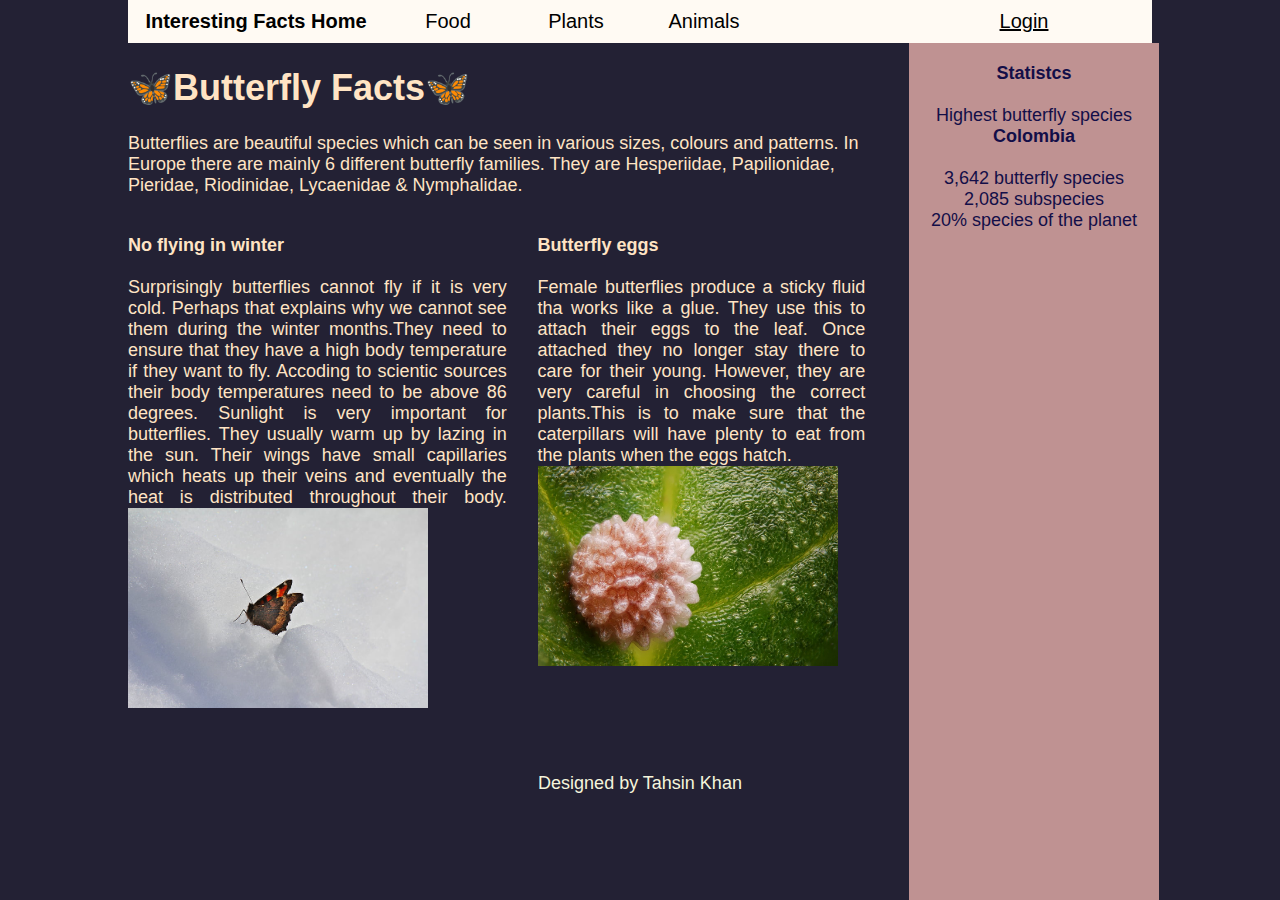
<file: bootstrap/index.html>
<!DOCTYPE html>
<html lang="en">
<head>
    <meta charset="UTF-8">
    <meta http-equiv="X-UA-Compatible" content="IE=edge">
    <meta name="viewport" content="width=device-width, initial-scale=1.0">
    <link href="https://cdn.jsdelivr.net/npm/bootstrap@5.3.0-alpha1/dist/css/bootstrap.min.css" rel="stylesheet" integrity="sha384-GLhlTQ8iRABdZLl6O3oVMWSktQOp6b7In1Zl3/Jr59b6EGGoI1aFkw7cmDA6j6gD" crossorigin="anonymous">
    <link rel="stylesheet" href="styles.css">

    <title>Document</title>
</head>
<body>
    <div class="container text-center">
        <div class="row">
          <div class="col">
          <strong>Interesting Facts Home</strong> 
          </div>
          <div class="col">
            Food
          </div>
          <div class="col">
            Plants
          </div>
          <div class="col">
            Animals
          </div>
          <div class="col">
           
          </div>
          <div class="col">
            <a href="login.html" class="login">Login</a>
          </div>
         </div>
      </div>
      <nav class="nav-flex-column">    
     <strong>Statistcs</strong>   
      </br>
    </br>
     Highest butterfly species
    </br>
      <strong>Colombia </strong> 
</br>
    </br>
     3,642 butterfly species
      </br>
        2,085 subspecies
      </br>
        20% species of the planet
  </nav>
            
      <h1> 🦋Butterfly Facts🦋  </h1>
   <p> Butterflies are beautiful species which can be seen in various sizes, colours and patterns.
    In </br> Europe there  are mainly 6 different butterfly families.  
    They are Hesperiidae, Papilionidae,</br> Pieridae, Riodinidae, Lycaenidae & Nymphalidae.
</br>
</br>
   <div class="fact1">
    <span> <strong>No flying in winter</strong></span>
   </br>
   </br> 
    Surprisingly butterflies cannot fly if it is very cold. Perhaps that explains why we cannot see 
    them during the winter months.They need to ensure that they have a high body temperature if 
    they want to fly. Accoding to scientic sources their body temperatures need to be above 86 degrees.
    Sunlight is very important for butterflies. They usually warm up by lazing in the sun. Their wings have
    small capillaries which heats up their veins and eventually the heat is distributed throughout their body.
  
    <img src="butterfly-snow.jpg" alt="Butterfly in snow" class="image1">
 </div>
   <div class="fact2">
    <span><strong>Butterfly eggs</strong></span>
   </br>
   </br> 
   Female butterflies produce a sticky fluid tha works like a glue. They use this to attach their eggs to the leaf.
   Once attached they no longer stay there to care for their young. However, they are very careful in choosing the correct 
   plants.This is to make sure that the caterpillars will have plenty to eat from the plants when the eggs hatch.
</br>
<img src="butterfly eggs.jpg" alt="Butterfly eggs" class="image2">
</div>  
 </p>
</br>
</br>
</br>
</br>
 <footer class="author">
    Designed by Tahsin Khan
    </footer>
    <script src="https://cdn.jsdelivr.net/npm/bootstrap@5.3.0-alpha1/dist/js/bootstrap.bundle.min.js" integrity="sha384-w76AqPfDkMBDXo30jS1Sgez6pr3x5MlQ1ZAGC+nuZB+EYdgRZgiwxhTBTkF7CXvN" crossorigin="anonymous"></script>

</body>
</html>
</file>
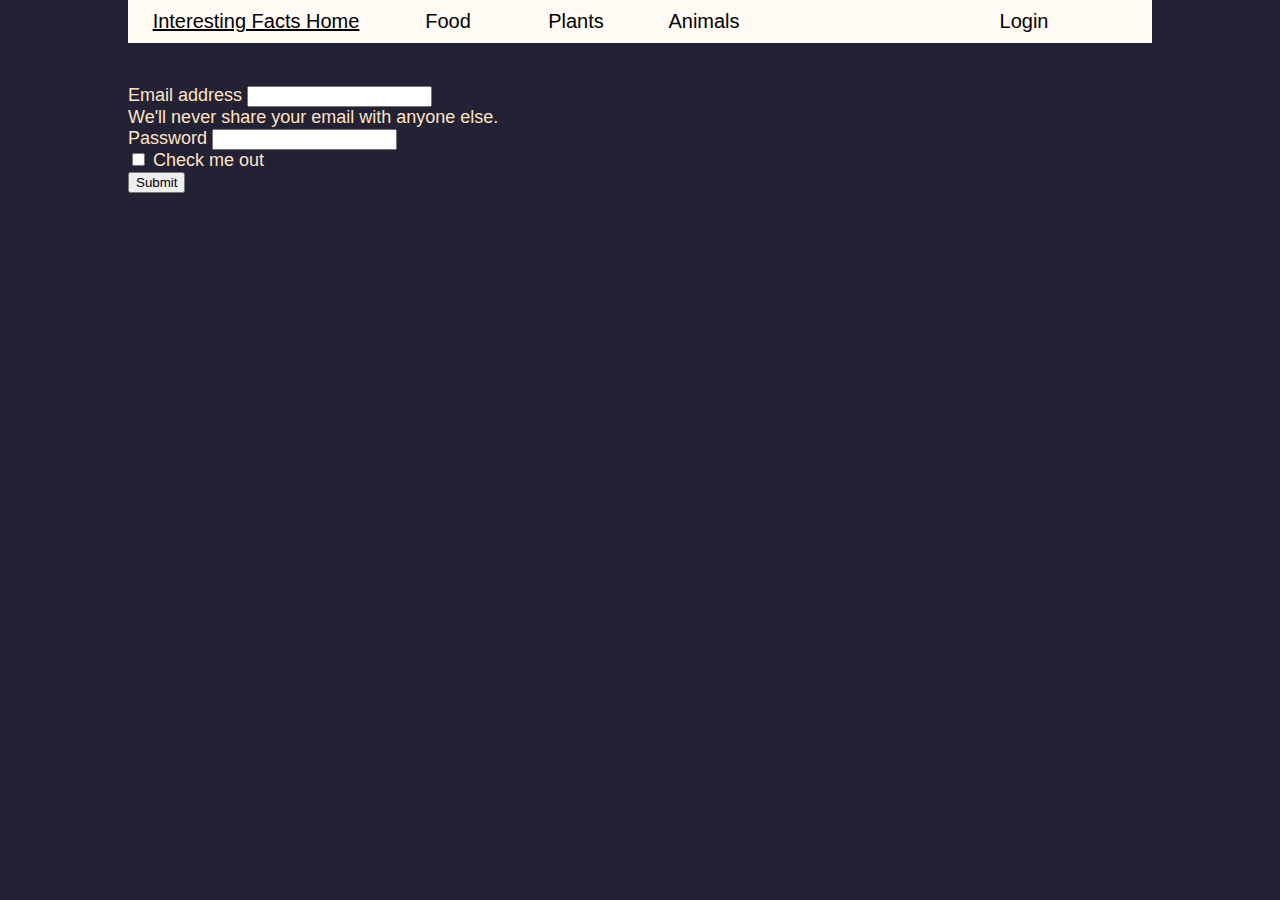
<file: bootstrap/login.html>
<!DOCTYPE html>
<html lang="en">
<head>
    <meta charset="UTF-8">
    <meta http-equiv="X-UA-Compatible" content="IE=edge">
    <meta name="viewport" content="width=device-width, initial-scale=1.0">
    <link href="https://cdn.jsdelivr.net/npm/bootstrap@5.3.0-alpha1/dist/css/bootstrap.min.css" rel="stylesheet" integrity="sha384-GLhlTQ8iRABdZLl6O3oVMWSktQOp6b7In1Zl3/Jr59b6EGGoI1aFkw7cmDA6j6gD" crossorigin="anonymous">
    <link rel="stylesheet" href="styles.css">

    <title>Workshop2</title>
</head>
<body>
    <div class="container text-center">
    <div class="row">
      <div class="col">
        <a href ="index.html" class="home">Interesting Facts Home</a>
      </div>
      <div class="col">
        Food
      </div>
      <div class="col">
        Plants
      </div>
      <div class="col">
        Animals
      </div>
      <div class="col">
       
      </div>
      <div class="col">
        Login
      </div>
     </div>
  </div>
</br>
</br>
   
      <form>
        <div class="mb-3">
          <label for="exampleInputEmail1" class="form-label">Email address</label>
          <input type="email" class="form-control" id="exampleInputEmail1" aria-describedby="emailHelp">
          <div id="emailHelp" class="form-text">We'll never share your email with anyone else.</div>
        </div>
        <div class="mb-3">
          <label for="exampleInputPassword1" class="form-label">Password</label>
          <input type="password" class="form-control" id="exampleInputPassword1">
        </div>
        <div class="mb-3 form-check">
          <input type="checkbox" class="form-check-input" id="exampleCheck1">
          <label class="form-check-label" for="exampleCheck1">Check me out</label>
        </div>
        <button type="submit" class="btn btn-primary">Submit</button>
      </form>
    <script src="https://cdn.jsdelivr.net/npm/bootstrap@5.3.0-alpha1/dist/js/bootstrap.bundle.min.js" integrity="sha384-w76AqPfDkMBDXo30jS1Sgez6pr3x5MlQ1ZAGC+nuZB+EYdgRZgiwxhTBTkF7CXvN" crossorigin="anonymous"></script>

</body>
</html>
</file>
<file: bootstrap/styles.css>
body {
    background-color: rgb(35, 33, 52);
    font-family: sans-serif;
    width: 1024px;
    display: block;
    margin: 0 auto;
    color: bisque;
    font-size: 18px;
    
}

.author{
    color: beige;
    text-align: center;
}

.col:hover {
    cursor:pointer;
    background-color: yellowgreen;
    color:white;

  }
  .col {
    background-color: rgba(255, 255, 255, 0.8);
    padding: 10px;
    font-size: 20px;
    text-align: center;
 
  }
  .fact1{
    width: 37%;
    float: left;
    text-align: justify;
    

}
.fact2 {
    margin-left: 40%;
    margin-right: 28%;
    padding: 5;
    text-align: justify;
    
}

.home {
    color:black;
}

.image1{
    width:300px;
    height: 200px;
    padding: 10, 10;
}
.image2{
    width: 300px;
    height: 200px;
    padding: 10, 10;
}

.login {
    color: black;
}

  .nav-flex-column { 
  height: 100%;
  width: 250px;
  position:fixed;
  z-index: 1;
  top:1m;
  right: 3.2cm;
  padding-top:20px;
  background-color: rgb(191, 146, 146);
  border-color: black;
  overflow-x: hidden;
  text-align: center;
  color: rgb(19, 14, 72);
}
.row {
    display: grid;
    grid-template-columns: 2fr repeat(3, 1fr) 1fr 2fr;
    color: black;
    background-color:bisque; 
  }
</file>
